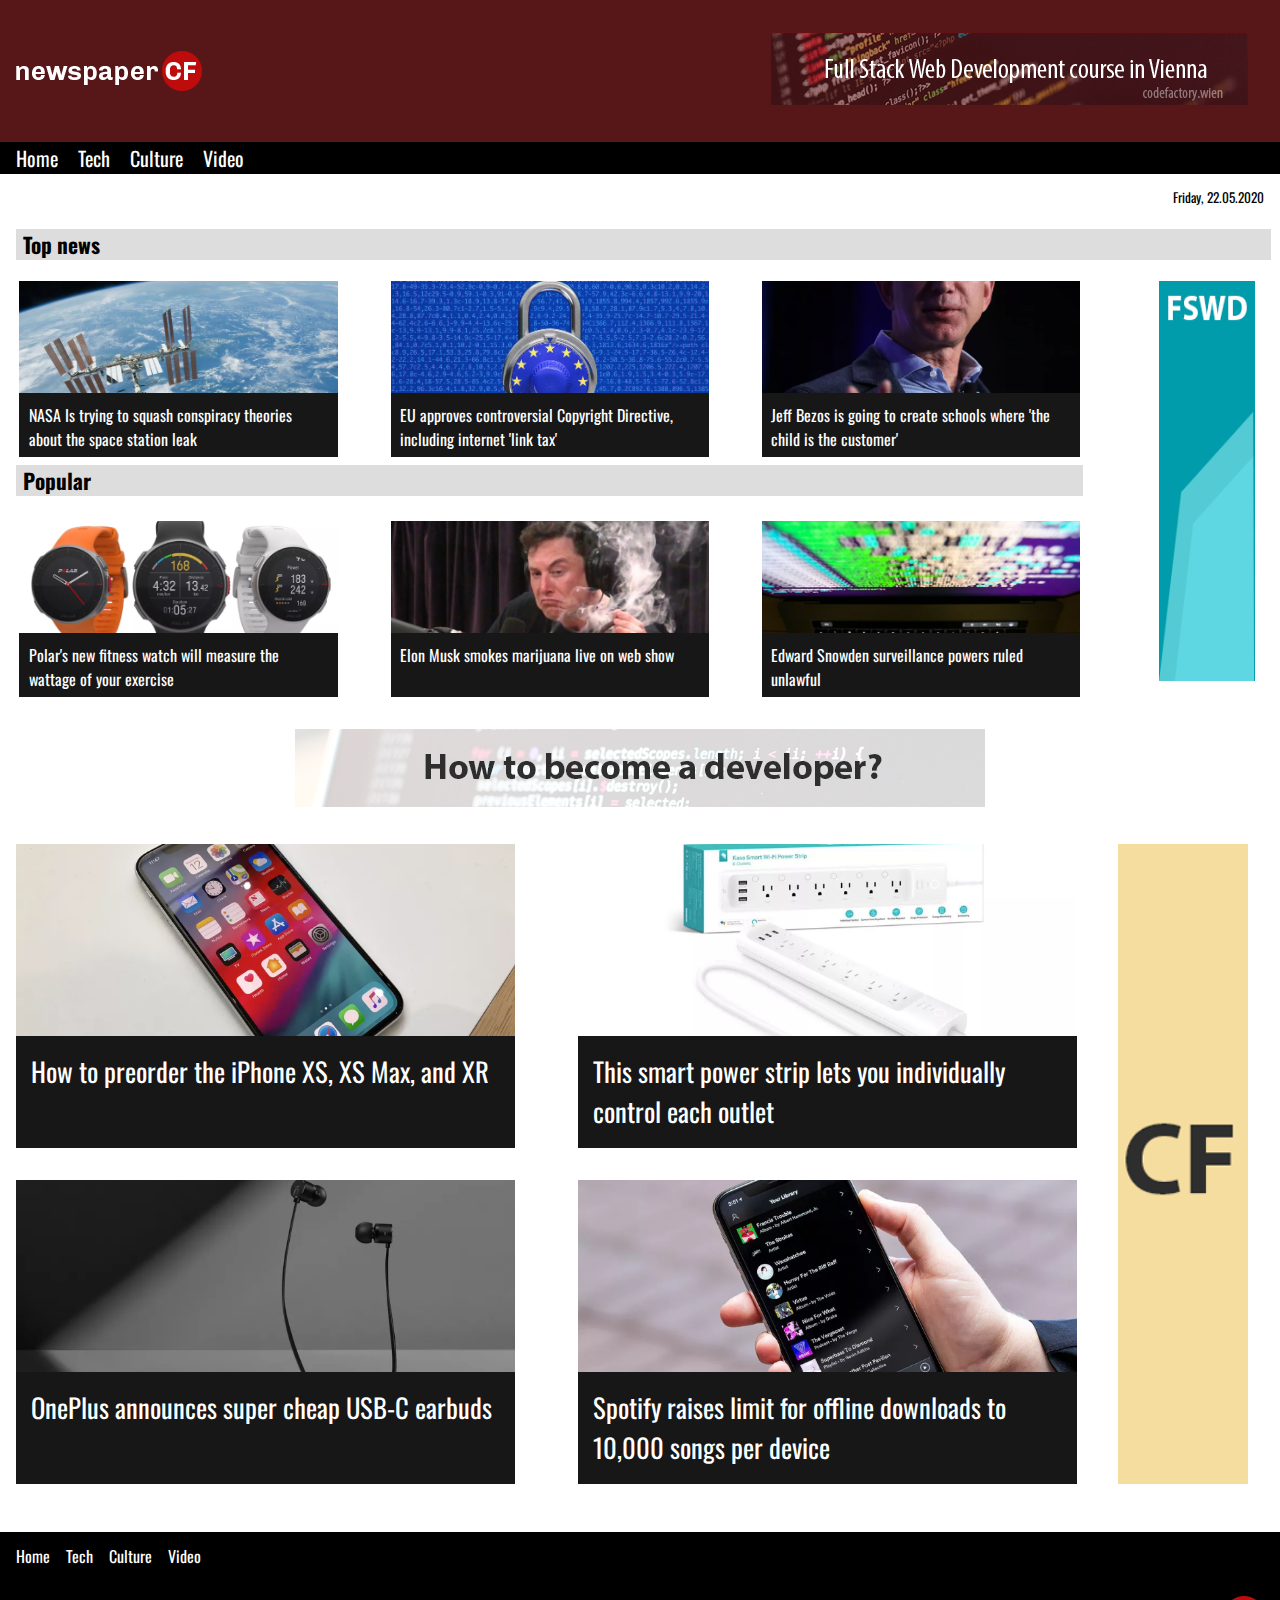
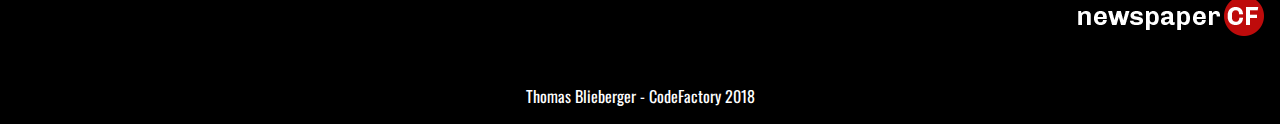
<file: index.html>
<!DOCTYPE html>
<html lang='en'>
<head>
<meta charset='utf-8'>
<meta name="viewport" content="width=device-width, initial-scale=1.0">
<title>index</title>
<link rel="stylesheet" type="text/css" href="style.css">
<link href="https://fonts.googleapis.com/css2?family=Oswald:wght@200;300&display=swap" rel="stylesheet">
</head>

<body>

	<header>
		<div>
			<img src="img/logo-newspaper-cf.png" alt="newspaper CF">
			<div class="skip">
				<a href="https://www.codefactory.wien">
					<img src="img/banner-1.png" alt="Full Stack Web Development course in Vienna">
				</a>
			</div>
		</div>
		<nav id="headernav">
			<ul>
				<li>Home</li>
				<li>Tech</li>
				<li>Culture</li>
				<li>Video</li>
			</ul>
		</nav>
	</header>

	<div class="main">

		<div id="Date" class="skip">
			<p>Friday, 22.05.2020</p>
		</div>

			<h3>Top news</h3>

			<div id="box1">

				<div id="box11">

					<div class="container1">
						<div class="pic one">
							<div>
								<p>NASA Is trying to squash conspiracy theories about the space station leak</p>
							</div>
						</div>
						<div class="pic two">
							<div>
								<p>EU approves controversial Copyright Directive, including internet 'link tax'</p>
							</div>
						</div>
						<div class="pic three">
							<div>
								<p>Jeff Bezos is going to create schools where 'the child is the customer'</p>
							</div>
						</div>
					</div>

					<div id="banner2">
						<a href="https://www.codefactory.wien">
							<img src="img/banner-2.png" id="banner2">
						</a>
					</div>

					<h3>Popular</h3>

					<div class="container1">
						<div class="pic four">
							<div>
								<p>Polar's new fitness watch will measure the wattage of your exercise</p>
							</div>
						</div>
						<div class="pic five">
							<div>
								<p>Elon Musk smokes marijuana live on web show</p>
							</div>
						</div>
						<div class="pic six">
							<div>
								<p>Edward Snowden surveillance powers ruled unlawful</p>
							</div>
						</div>
					</div>

				</div>

			</div>
		
		<div class="skip" id="banner3">
			<a href="https://www.codefactory.wien">
				<img src="img/banner-3.png">
			</a>
		</div>

		<div id="box2">
			<div id="box21">
				<div class="container2">
					<div class="img seven">
						<div>
							<p>How to preorder the iPhone XS, XS Max, and XR</p>
						</div>
					</div>
					<div class="img eight">
						<div>
							<p>This smart power strip lets you individually control each outlet</p>
						</div>
					</div>
				</div>
				<div class="container2">
					<div class="img nine">
						<div>
							<p>OnePlus announces super cheap USB-C earbuds</p>
						</div>
					</div>
					<div class="img ten">
						<div>
							<p>Spotify raises limit for offline downloads to 10,000 songs per device</p>
						</div>
					</div>
				</div>
			</div>
			<div class="skip" id="banner4">
				<a href="https://www.codefactory.wien">
					<img src="img/banner-4.png">
				</a>
			</div>
		</div>

	</div>

	<footer>
		<nav id="footernav">
			<ul>
				<li>Home</li>
				<li>Tech</li>
				<li>Culture</li>
				<li>Video</li>
			</ul>
		</nav>
		<img src="img/logo-newspaper-cf.png" alt="newspaper CF">
		<p>Thomas Blieberger - CodeFactory 2018</p>
	</footer>
	
</body>
</file>
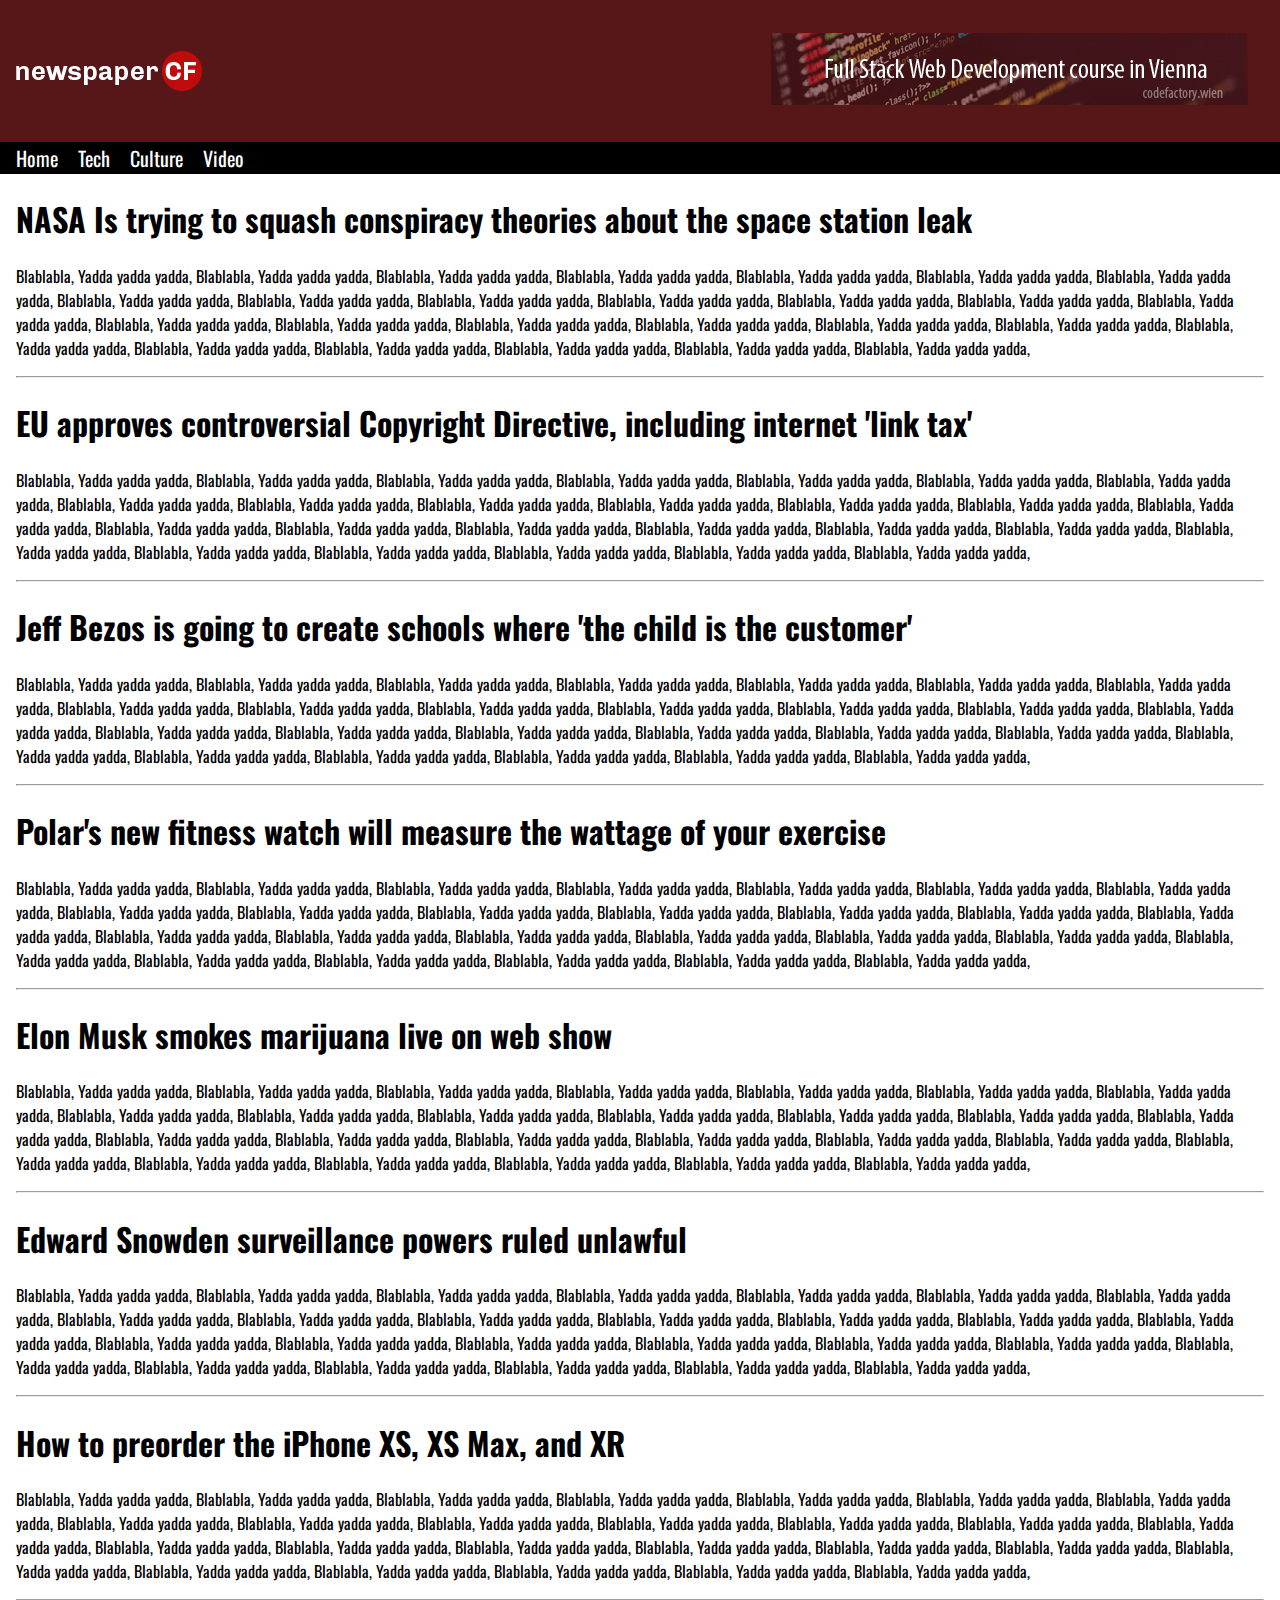
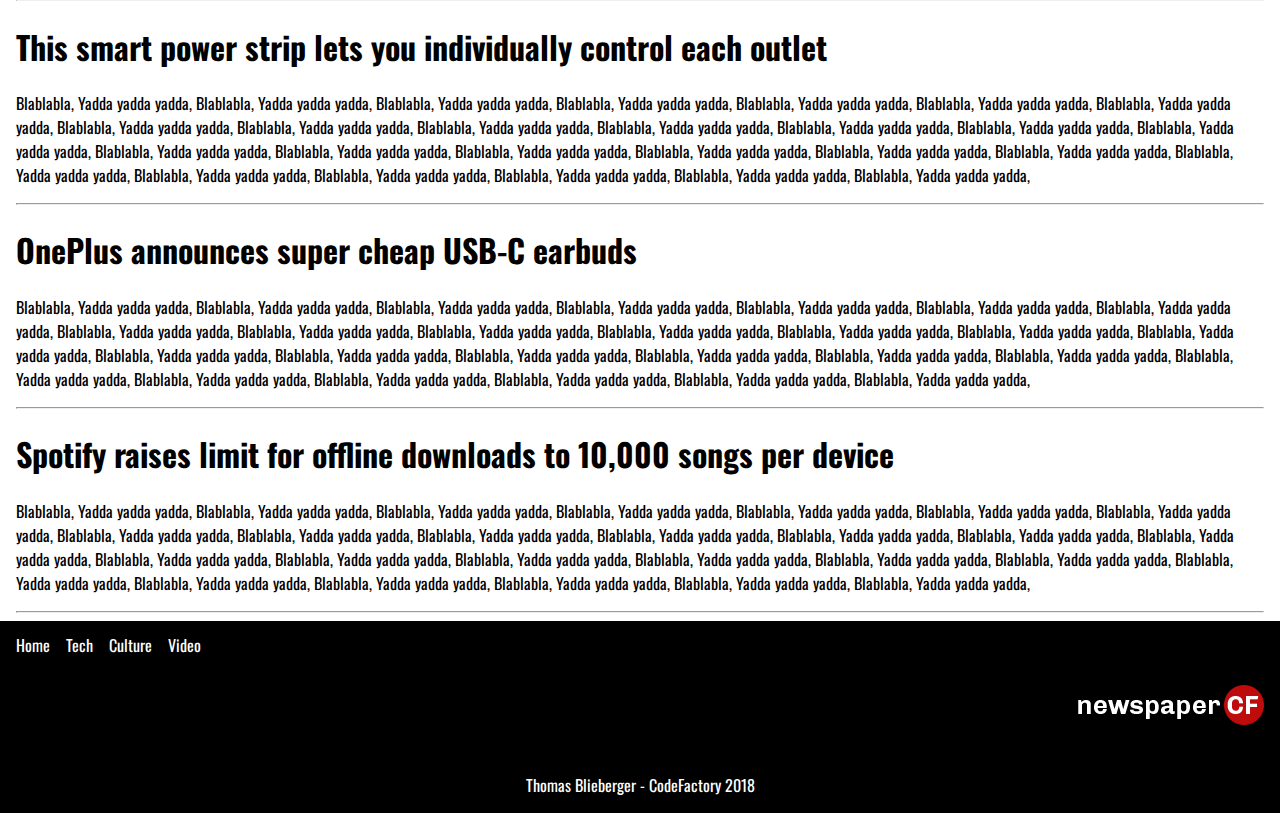
<file: article.html>
<!DOCTYPE html>
<html lang='en'>
<head>
<meta charset='utf-8'>
<meta name="viewport" content="width=device-width, initial-scale=1.0">
<title>article</title>
<link rel="stylesheet" type="text/css" href="style.css">
<link href="https://fonts.googleapis.com/css2?family=Oswald:wght@200;300&display=swap" rel="stylesheet">
</head>

<body>

	<header>
		<div>
			<img src="img/logo-newspaper-cf.png" alt="newspaper CF">
			<div class="skip">
				<a href="https://www.codefactory.wien">
					<img src="img/banner-1.png" alt="Full Stack Web Development course in Vienna">
				</a>
			</div>
		</div>
		<nav id="headernav">
			<ul>
				<li>Home</li>
				<li>Tech</li>
				<li>Culture</li>
				<li>Video</li>
			</ul>
		</nav>
	</header>

	<div class="main">
		<h1>NASA Is trying to squash conspiracy theories about the space station leak</h1>
		<p>Blablabla, Yadda yadda yadda, Blablabla, Yadda yadda yadda, Blablabla, Yadda yadda yadda, Blablabla, Yadda yadda yadda, Blablabla, Yadda yadda yadda, Blablabla, Yadda yadda yadda, Blablabla, Yadda yadda yadda, Blablabla, Yadda yadda yadda, Blablabla, Yadda yadda yadda, Blablabla, Yadda yadda yadda, Blablabla, Yadda yadda yadda, Blablabla, Yadda yadda yadda, Blablabla, Yadda yadda yadda, Blablabla, Yadda yadda yadda, Blablabla, Yadda yadda yadda, Blablabla, Yadda yadda yadda, Blablabla, Yadda yadda yadda, Blablabla, Yadda yadda yadda, Blablabla, Yadda yadda yadda, Blablabla, Yadda yadda yadda, Blablabla, Yadda yadda yadda, Blablabla, Yadda yadda yadda, Blablabla, Yadda yadda yadda, Blablabla, Yadda yadda yadda, Blablabla, Yadda yadda yadda, Blablabla, Yadda yadda yadda, </p>
		<hr>
		<h1>EU approves controversial Copyright Directive, including internet 'link tax'</h1>
		<p>Blablabla, Yadda yadda yadda, Blablabla, Yadda yadda yadda, Blablabla, Yadda yadda yadda, Blablabla, Yadda yadda yadda, Blablabla, Yadda yadda yadda, Blablabla, Yadda yadda yadda, Blablabla, Yadda yadda yadda, Blablabla, Yadda yadda yadda, Blablabla, Yadda yadda yadda, Blablabla, Yadda yadda yadda, Blablabla, Yadda yadda yadda, Blablabla, Yadda yadda yadda, Blablabla, Yadda yadda yadda, Blablabla, Yadda yadda yadda, Blablabla, Yadda yadda yadda, Blablabla, Yadda yadda yadda, Blablabla, Yadda yadda yadda, Blablabla, Yadda yadda yadda, Blablabla, Yadda yadda yadda, Blablabla, Yadda yadda yadda, Blablabla, Yadda yadda yadda, Blablabla, Yadda yadda yadda, Blablabla, Yadda yadda yadda, Blablabla, Yadda yadda yadda, Blablabla, Yadda yadda yadda, Blablabla, Yadda yadda yadda, </p>
		<hr>
		<h1>Jeff Bezos is going to create schools where 'the child is the customer'</h1>
		<p>Blablabla, Yadda yadda yadda, Blablabla, Yadda yadda yadda, Blablabla, Yadda yadda yadda, Blablabla, Yadda yadda yadda, Blablabla, Yadda yadda yadda, Blablabla, Yadda yadda yadda, Blablabla, Yadda yadda yadda, Blablabla, Yadda yadda yadda, Blablabla, Yadda yadda yadda, Blablabla, Yadda yadda yadda, Blablabla, Yadda yadda yadda, Blablabla, Yadda yadda yadda, Blablabla, Yadda yadda yadda, Blablabla, Yadda yadda yadda, Blablabla, Yadda yadda yadda, Blablabla, Yadda yadda yadda, Blablabla, Yadda yadda yadda, Blablabla, Yadda yadda yadda, Blablabla, Yadda yadda yadda, Blablabla, Yadda yadda yadda, Blablabla, Yadda yadda yadda, Blablabla, Yadda yadda yadda, Blablabla, Yadda yadda yadda, Blablabla, Yadda yadda yadda, Blablabla, Yadda yadda yadda, Blablabla, Yadda yadda yadda, </p>
		<hr>
		<h1>Polar's new fitness watch will measure the wattage of your exercise</h1>
		<p>Blablabla, Yadda yadda yadda, Blablabla, Yadda yadda yadda, Blablabla, Yadda yadda yadda, Blablabla, Yadda yadda yadda, Blablabla, Yadda yadda yadda, Blablabla, Yadda yadda yadda, Blablabla, Yadda yadda yadda, Blablabla, Yadda yadda yadda, Blablabla, Yadda yadda yadda, Blablabla, Yadda yadda yadda, Blablabla, Yadda yadda yadda, Blablabla, Yadda yadda yadda, Blablabla, Yadda yadda yadda, Blablabla, Yadda yadda yadda, Blablabla, Yadda yadda yadda, Blablabla, Yadda yadda yadda, Blablabla, Yadda yadda yadda, Blablabla, Yadda yadda yadda, Blablabla, Yadda yadda yadda, Blablabla, Yadda yadda yadda, Blablabla, Yadda yadda yadda, Blablabla, Yadda yadda yadda, Blablabla, Yadda yadda yadda, Blablabla, Yadda yadda yadda, Blablabla, Yadda yadda yadda, Blablabla, Yadda yadda yadda, </p>
		<hr>
		<h1>Elon Musk smokes marijuana live on web show</h1>
		<p>Blablabla, Yadda yadda yadda, Blablabla, Yadda yadda yadda, Blablabla, Yadda yadda yadda, Blablabla, Yadda yadda yadda, Blablabla, Yadda yadda yadda, Blablabla, Yadda yadda yadda, Blablabla, Yadda yadda yadda, Blablabla, Yadda yadda yadda, Blablabla, Yadda yadda yadda, Blablabla, Yadda yadda yadda, Blablabla, Yadda yadda yadda, Blablabla, Yadda yadda yadda, Blablabla, Yadda yadda yadda, Blablabla, Yadda yadda yadda, Blablabla, Yadda yadda yadda, Blablabla, Yadda yadda yadda, Blablabla, Yadda yadda yadda, Blablabla, Yadda yadda yadda, Blablabla, Yadda yadda yadda, Blablabla, Yadda yadda yadda, Blablabla, Yadda yadda yadda, Blablabla, Yadda yadda yadda, Blablabla, Yadda yadda yadda, Blablabla, Yadda yadda yadda, Blablabla, Yadda yadda yadda, Blablabla, Yadda yadda yadda, </p>
		<hr>
		<h1>Edward Snowden surveillance powers ruled unlawful</h1>
		<p>Blablabla, Yadda yadda yadda, Blablabla, Yadda yadda yadda, Blablabla, Yadda yadda yadda, Blablabla, Yadda yadda yadda, Blablabla, Yadda yadda yadda, Blablabla, Yadda yadda yadda, Blablabla, Yadda yadda yadda, Blablabla, Yadda yadda yadda, Blablabla, Yadda yadda yadda, Blablabla, Yadda yadda yadda, Blablabla, Yadda yadda yadda, Blablabla, Yadda yadda yadda, Blablabla, Yadda yadda yadda, Blablabla, Yadda yadda yadda, Blablabla, Yadda yadda yadda, Blablabla, Yadda yadda yadda, Blablabla, Yadda yadda yadda, Blablabla, Yadda yadda yadda, Blablabla, Yadda yadda yadda, Blablabla, Yadda yadda yadda, Blablabla, Yadda yadda yadda, Blablabla, Yadda yadda yadda, Blablabla, Yadda yadda yadda, Blablabla, Yadda yadda yadda, Blablabla, Yadda yadda yadda, Blablabla, Yadda yadda yadda, </p>
		<hr>
		<h1>How to preorder the iPhone XS, XS Max, and XR</h1>
		<p>Blablabla, Yadda yadda yadda, Blablabla, Yadda yadda yadda, Blablabla, Yadda yadda yadda, Blablabla, Yadda yadda yadda, Blablabla, Yadda yadda yadda, Blablabla, Yadda yadda yadda, Blablabla, Yadda yadda yadda, Blablabla, Yadda yadda yadda, Blablabla, Yadda yadda yadda, Blablabla, Yadda yadda yadda, Blablabla, Yadda yadda yadda, Blablabla, Yadda yadda yadda, Blablabla, Yadda yadda yadda, Blablabla, Yadda yadda yadda, Blablabla, Yadda yadda yadda, Blablabla, Yadda yadda yadda, Blablabla, Yadda yadda yadda, Blablabla, Yadda yadda yadda, Blablabla, Yadda yadda yadda, Blablabla, Yadda yadda yadda, Blablabla, Yadda yadda yadda, Blablabla, Yadda yadda yadda, Blablabla, Yadda yadda yadda, Blablabla, Yadda yadda yadda, Blablabla, Yadda yadda yadda, Blablabla, Yadda yadda yadda, </p>
		<hr>
		<h1>This smart power strip lets you individually control each outlet</h1>
		<p>Blablabla, Yadda yadda yadda, Blablabla, Yadda yadda yadda, Blablabla, Yadda yadda yadda, Blablabla, Yadda yadda yadda, Blablabla, Yadda yadda yadda, Blablabla, Yadda yadda yadda, Blablabla, Yadda yadda yadda, Blablabla, Yadda yadda yadda, Blablabla, Yadda yadda yadda, Blablabla, Yadda yadda yadda, Blablabla, Yadda yadda yadda, Blablabla, Yadda yadda yadda, Blablabla, Yadda yadda yadda, Blablabla, Yadda yadda yadda, Blablabla, Yadda yadda yadda, Blablabla, Yadda yadda yadda, Blablabla, Yadda yadda yadda, Blablabla, Yadda yadda yadda, Blablabla, Yadda yadda yadda, Blablabla, Yadda yadda yadda, Blablabla, Yadda yadda yadda, Blablabla, Yadda yadda yadda, Blablabla, Yadda yadda yadda, Blablabla, Yadda yadda yadda, Blablabla, Yadda yadda yadda, Blablabla, Yadda yadda yadda, </p>
		<hr>
		<h1>OnePlus announces super cheap USB-C earbuds</h1>
		<p>Blablabla, Yadda yadda yadda, Blablabla, Yadda yadda yadda, Blablabla, Yadda yadda yadda, Blablabla, Yadda yadda yadda, Blablabla, Yadda yadda yadda, Blablabla, Yadda yadda yadda, Blablabla, Yadda yadda yadda, Blablabla, Yadda yadda yadda, Blablabla, Yadda yadda yadda, Blablabla, Yadda yadda yadda, Blablabla, Yadda yadda yadda, Blablabla, Yadda yadda yadda, Blablabla, Yadda yadda yadda, Blablabla, Yadda yadda yadda, Blablabla, Yadda yadda yadda, Blablabla, Yadda yadda yadda, Blablabla, Yadda yadda yadda, Blablabla, Yadda yadda yadda, Blablabla, Yadda yadda yadda, Blablabla, Yadda yadda yadda, Blablabla, Yadda yadda yadda, Blablabla, Yadda yadda yadda, Blablabla, Yadda yadda yadda, Blablabla, Yadda yadda yadda, Blablabla, Yadda yadda yadda, Blablabla, Yadda yadda yadda, </p>
		<hr>
		<h1>Spotify raises limit for offline downloads to 10,000 songs per device</h1>
		<p>Blablabla, Yadda yadda yadda, Blablabla, Yadda yadda yadda, Blablabla, Yadda yadda yadda, Blablabla, Yadda yadda yadda, Blablabla, Yadda yadda yadda, Blablabla, Yadda yadda yadda, Blablabla, Yadda yadda yadda, Blablabla, Yadda yadda yadda, Blablabla, Yadda yadda yadda, Blablabla, Yadda yadda yadda, Blablabla, Yadda yadda yadda, Blablabla, Yadda yadda yadda, Blablabla, Yadda yadda yadda, Blablabla, Yadda yadda yadda, Blablabla, Yadda yadda yadda, Blablabla, Yadda yadda yadda, Blablabla, Yadda yadda yadda, Blablabla, Yadda yadda yadda, Blablabla, Yadda yadda yadda, Blablabla, Yadda yadda yadda, Blablabla, Yadda yadda yadda, Blablabla, Yadda yadda yadda, Blablabla, Yadda yadda yadda, Blablabla, Yadda yadda yadda, Blablabla, Yadda yadda yadda, Blablabla, Yadda yadda yadda, </p>
		<hr>


	</div>

	<footer>
		<nav id="footernav">
			<ul>
				<li>Home</li>
				<li>Tech</li>
				<li>Culture</li>
				<li>Video</li>
			</ul>
		</nav>
		<img src="img/logo-newspaper-cf.png" alt="newspaper CF">
		<p>Thomas Blieberger - CodeFactory 2018</p>
	</footer>
	
</body>
</file>
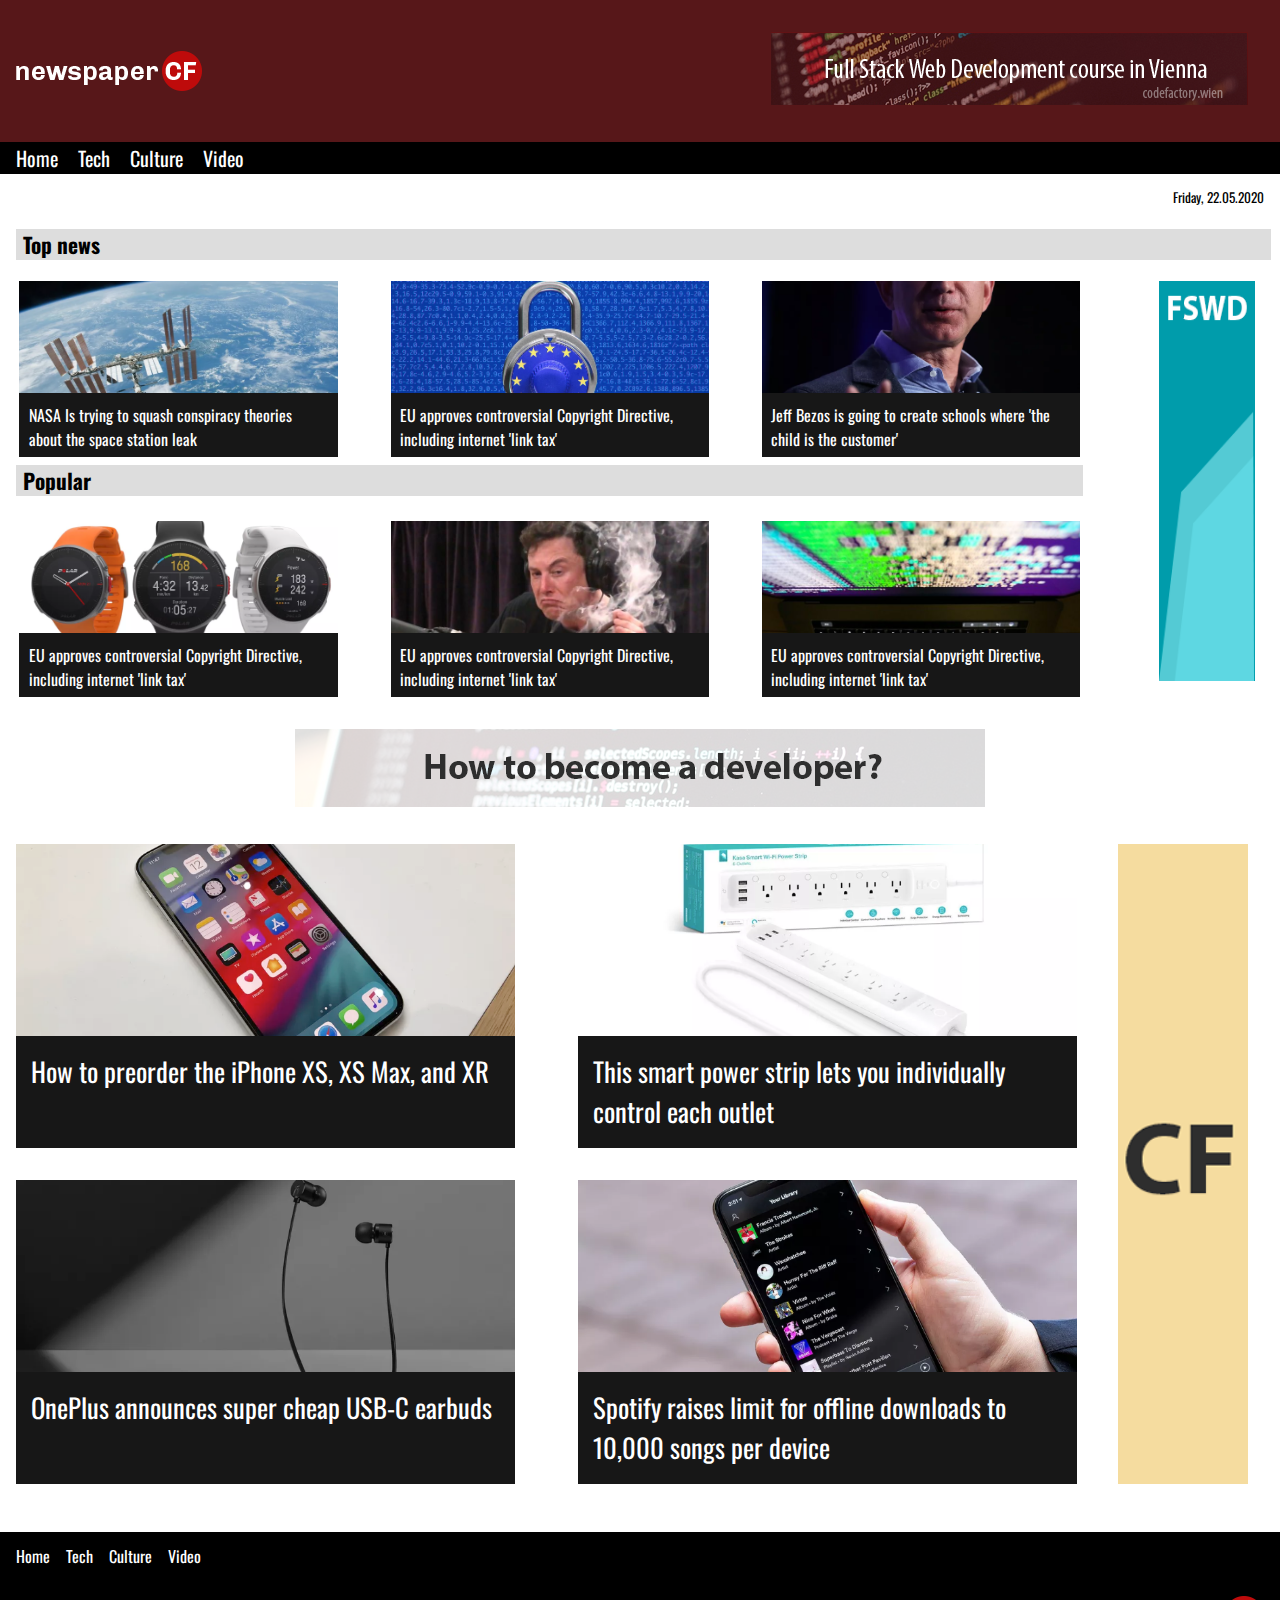
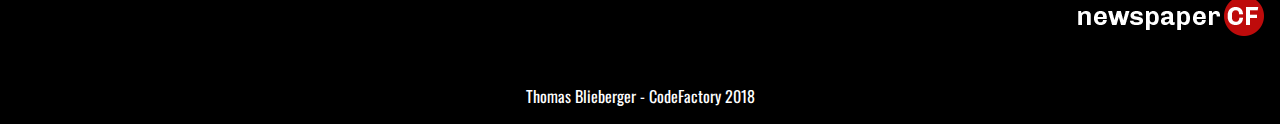
<file: index2.html>
<!DOCTYPE html>
<html lang='en'>
<head>
<meta charset='utf-8'>
<meta name="viewport" content="width=device-width, initial-scale=1.0">
<title>index</title>
<link rel="stylesheet" type="text/css" href="style.css">
<link href="https://fonts.googleapis.com/css2?family=Oswald:wght@200;300&display=swap" rel="stylesheet">
</head>

<body>

	<header>
		<div>
			<img src="img/logo-newspaper-cf.png" alt="newspaper CF">
			<div class="skip">
				<a href="https://www.codefactory.wien">
					<img src="img/banner-1.png" alt="Full Stack Web Development course in Vienna">
				</a>
			</div>
		</div>
		<nav id="headernav">
			<ul>
				<li>Home</li>
				<li>Tech</li>
				<li>Culture</li>
				<li>Video</li>
			</ul>
		</nav>
	</header>

	<div class="main">

		<div id="Date" class="skip">
			<p>Friday, 22.05.2020</p>
		</div>

			<h3>Top news</h3>

			<div id="box1">

				<div id="box11">

					<div class="container1">
						<div class="pic one">
							<div>
								<p>NASA Is trying to squash conspiracy theories about the space station leak</p>
							</div>
						</div>
						<div class="pic two">
							<div>
								<p>EU approves controversial Copyright Directive, including internet 'link tax'</p>
							</div>
						</div>
						<div class="pic three">
							<div>
								<p>Jeff Bezos is going to create schools where 'the child is the customer'</p>
							</div>
						</div>
					</div>

					<div id="banner2">
						<a href="https://www.codefactory.wien">
							<img src="img/banner-2.png" id="banner2">
						</a>
					</div>

					<h3>Popular</h3>

					<div class="container1">
						<div class="pic four">
							<div>
								<p>EU approves controversial Copyright Directive, including internet 'link tax'</p>
							</div>
						</div>
						<div class="pic five">
							<div>
								<p>EU approves controversial Copyright Directive, including internet 'link tax'</p>
							</div>
						</div>
						<div class="pic six">
							<div>
								<p>EU approves controversial Copyright Directive, including internet 'link tax'</p>
							</div>
						</div>
					</div>

				</div>

			</div>
		
		<div class="skip" id="banner3">
			<a href="https://www.codefactory.wien">
				<img src="img/banner-3.png">
			</a>
		</div>

		<div id="box2">
			<div id="box21">
				<div class="container2">
					<div class="img seven">
						<div>
							<p>How to preorder the iPhone XS, XS Max, and XR</p>
						</div>
					</div>
					<div class="img eight">
						<div>
							<p>This smart power strip lets you individually control each outlet</p>
						</div>
					</div>
				</div>
				<div class="container2">
					<div class="img nine">
						<div>
							<p>OnePlus announces super cheap USB-C earbuds</p>
						</div>
					</div>
					<div class="img ten">
						<div>
							<p>Spotify raises limit for offline downloads to 10,000 songs per device</p>
						</div>
					</div>
				</div>
			</div>
			<div class="skip" id="banner4">
				<a href="https://www.codefactory.wien">
					<img src="img/banner-4.png">
				</a>
			</div>
		</div>

	</div>

	<footer>
		<nav id="footernav">
			<ul>
				<li>Home</li>
				<li>Tech</li>
				<li>Culture</li>
				<li>Video</li>
			</ul>
		</nav>
		<img src="img/logo-newspaper-cf.png" alt="newspaper CF">
		<p>Thomas Blieberger - CodeFactory 2018</p>
	</footer>
	
</body>
</file>
<file: style.css>
body {
  font-family: 'Oswald', sans-serif;
  max-width: 1280px;
  margin: auto; }

header div {
  display: flex;
  background-color: #571719;
  justify-content: space-between;
  padding: 1em;
  align-items: center; }

nav {
  display: flex;
  background-color: black;
  height: 2em;
  align-items: center; }
  nav ul {
    display: flex;
    list-style: none;
    color: white;
    margin-left: 1em;
    margin-top: 0;
    margin-bottom: 0;
    padding: 0; }
    nav ul li {
      margin-right: 1em; }

#headernav li {
  font-size: 15pt; }

.main {
  margin-left: 1em; }
  .main #Date {
    text-align: right;
    font-size: 10pt; }

h3 {
  background-color: #DDDDDD;
  padding-left: 5pt;
  font-size: 16pt;
  width: 100%; }

.one {
  background-image: url("img/nasa.png"); }

.two {
  background-image: url("img/eu.png"); }

.three {
  background-image: url("img/jeff.png"); }

.four {
  background-image: url("img/polar.png"); }

.five {
  background-image: url("img/musk.jpg"); }

.six {
  background-image: url("img/snowden.jpg"); }

.seven {
  background-image: url("img/iphone.png"); }

.eight {
  background-image: url("img/smart.png"); }

.nine {
  background-image: url("img/one.png"); }

.ten {
  background-image: url("img/phone.png"); }

#banner3 {
  text-align: center;
  width: 90%;
  margin: auto; }

#footernav li {
  font-size: 12pt;
  margin-top: 1em; }

@media screen and (min-width: 480px) {
  .main {
    margin-right: 1em; }

  #box1 {
    margin-bottom: 3em;
    display: flex;
    justify-content: space-between; }
    #box1 #box11 {
      display: flex;
      flex-flow: column wrap;
      justify-content: space-between;
      width: 85%;
      height: 25em;
      align-items: center; }
      #box1 #box11 .container1 {
        display: flex;
        justify-content: space-between;
        width: 100%;
        height: 7em;
        margin-bottom: 3em; }
      #box1 #box11 #banner2 {
        display: flex;
        order: 1;
        justify-content: flex-end;
        overflow: hidden;
        width: 17.5%;
        height: 100%; }
        #box1 #box11 #banner2 img {
          width: 87%; }

  #box2 {
    display: flex;
    justify-content: space-between;
    height: 40em;
    overflow: hidden;
    margin-bottom: 3em;
    margin-top: 2em; }
    #box2 #box21 {
      display: flex;
      flex-direction: column;
      justify-content: space-between;
      width: 85%; }
      #box2 #box21 .container2 {
        display: flex;
        justify-content: space-between; }
    #box2 #banner4 {
      display: flex;
      justify-content: center;
      overflow: hidden;
      width: 13%; }
      #box2 #banner4 img {
        object-fit: contain;
        height: 100%; }

  .pic {
    display: flex;
    background-size: cover;
    background-position: center;
    background-repeat: no-repeat;
    align-items: flex-end;
    width: 30%;
    height: 8em; }
    .pic div {
      font-size: 100%;
      overflow: hidden;
      position: relative;
      top: 3em;
      width: 100%;
      display: flex;
      height: 4em;
      color: white;
      background-color: #171717; }
      .pic div p {
        margin: 3%; }

  .img {
    display: flex;
    height: 15em;
    width: 47%;
    background-size: cover;
    background-position: center;
    background-repeat: no-repeat;
    align-items: flex-end;
    margin-bottom: 4em; }
    .img div {
      overflow: hidden;
      position: relative;
      top: 4em;
      width: 100%;
      display: flex;
      height: 7em;
      color: white;
      background-color: #171717; }
      .img div p {
        font-size: 20pt;
        margin: 3%; }

  footer {
    display: flex;
    color: white;
    background-color: black;
    height: 12em;
    flex-flow: column wrap;
    justify-content: space-between; }
    footer p {
      text-align: center; }
    footer img {
      align-self: flex-end;
      margin-right: 1em; } }
@media screen and (max-width: 479px) {
  .pic {
    display: flex;
    background-size: cover;
    background-position: center;
    background-repeat: no-repeat;
    align-items: flex-end;
    margin-bottom: 2em;
    width: 48%;
    height: 5em; }
    .pic div {
      font-size: 60%;
      overflow: hidden;
      position: relative;
      top: 2em;
      width: 100%;
      display: flex;
      height: 4em;
      color: white;
      background-color: #171717; }
      .pic div p {
        margin: 3%; }

  .skip {
    display: none; }

  #headernav {
    display: flex;
    justify-content: center;
    overflow: hidden; }

  h3 {
    margin-top: 10pt;
    margin-bottom: 10pt; }

  #box1 {
    display: flex;
    flex-wrap: wrap; }
    #box1 #box11 .container1 {
      display: flex;
      flex-wrap: wrap;
      justify-content: space-between; }
    #box1 #box11 #banner2 {
      width: 48%;
      height: 5em;
      overflow: hidden; }
      #box1 #box11 #banner2 img {
        width: 100%;
        object-fit: cover;
        object-position: 0 0; }

  .img {
    display: flex;
    background-size: cover;
    background-position: center;
    background-repeat: no-repeat;
    align-items: flex-end;
    margin-bottom: 2em;
    width: 48%;
    height: 5em; }
    .img div {
      font-size: 60%;
      overflow: hidden;
      position: relative;
      top: 2em;
      width: 100%;
      display: flex;
      height: 4em;
      color: white;
      background-color: #171717; }
      .img div p {
        margin: 3%; }

  #box2 {
    display: flex;
    justify-content: space-between; }
    #box2 #box21 {
      display: flex;
      flex-direction: column;
      justify-content: space-between; }
      #box2 #box21 .container2 {
        display: flex;
        justify-content: space-between; }
    #box2 #banner4 {
      display: none; }

  footer {
    display: flex;
    color: white;
    background-color: black;
    height: 12em;
    flex-flow: column wrap;
    justify-content: space-between;
    align-items: center; } }

/*# sourceMappingURL=style.css.map */
</file>
